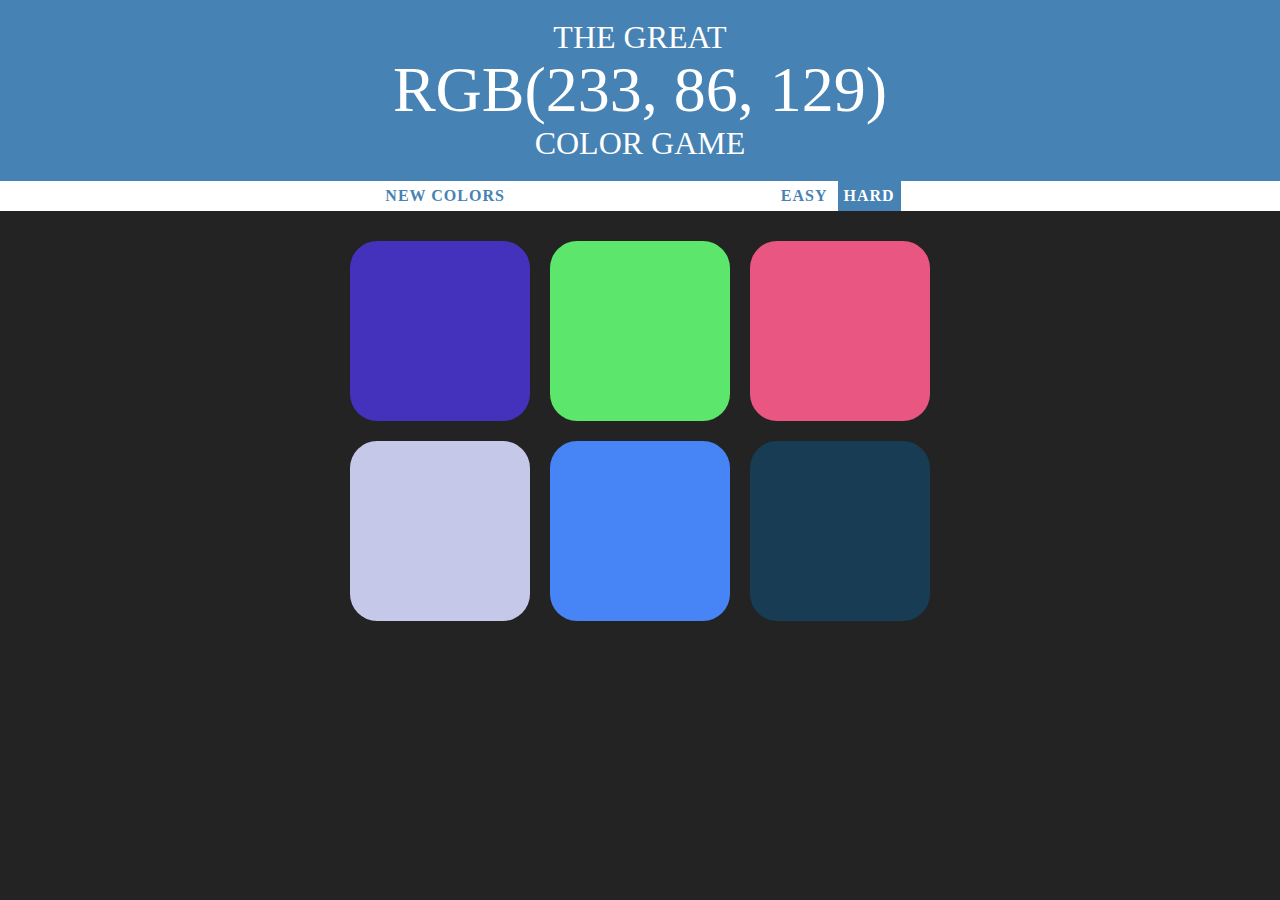
<file: index.html>
<!DOCTYPE html>
<html>
<head>
	<title>Color Game</title>
	<link rel="stylesheet" type="text/css" href="colorGame.css">
</head>
<body>

	<h1>The Great
		<br>
	 <span id="colorDisplay">RGB</span> 
	 <br>
	Color Game</h1>

	<div id="stripe">
		<button id="reset">New Colors</button>
		<span id="message"></span>
		<button class="mode">Easy</button>
		<button class="mode selected">Hard</button>
	</div>

	<div id="container">

		<div class="square"></div>
		<div class="square"></div>
		<div class="square"></div>
		<div class="square"></div>
		<div class="square"></div>
		<div class="square"></div>

	</div>

	<script type="text/javascript" src="colorGame.js"></script>

</body>
</html>
</file>
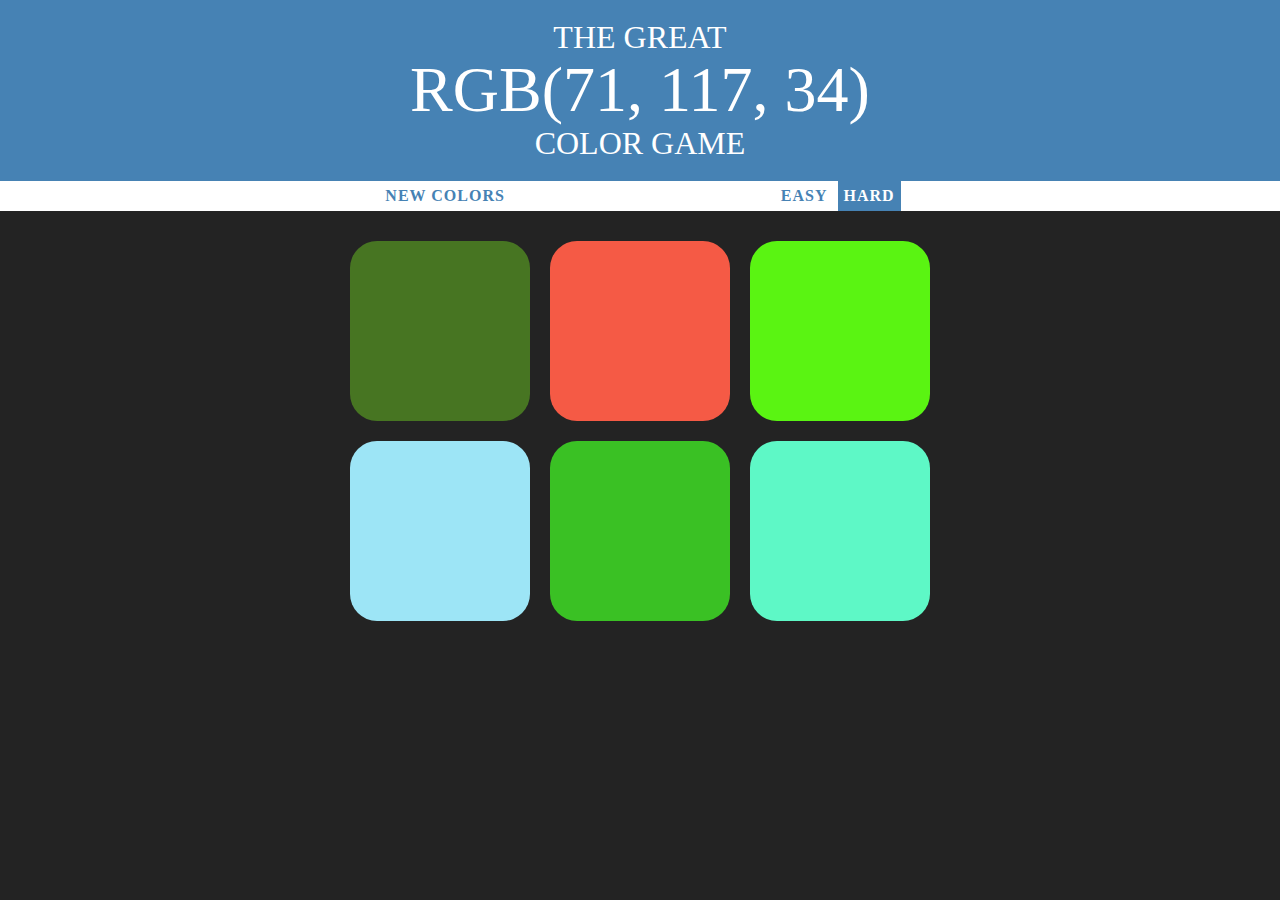
<file: colorGame.html>
<!DOCTYPE html>
<html>
<head>
	<title>Color Game</title>
	<link rel="stylesheet" type="text/css" href="colorGame.css">
</head>
<body>

	<h1>The Great
		<br>
	 <span id="colorDisplay">RGB</span> 
	 <br>
	Color Game</h1>

	<div id="stripe">
		<button id="reset">New Colors</button>
		<span id="message"></span>
		<button class="mode">Easy</button>
		<button class="mode selected">Hard</button>
	</div>

	<div id="container">

		<div class="square"></div>
		<div class="square"></div>
		<div class="square"></div>
		<div class="square"></div>
		<div class="square"></div>
		<div class="square"></div>

	</div>

	<script type="text/javascript" src="colorGame.js"></script>

</body>
</html>
</file>
<file: colorGame.css>
body {
	background-color: #232323;
	margin: 0;
	font-family: "Montserrat", "Avenir";
}

h1 {
	color: white;
	font-weight: normal;
	text-transform: uppercase;
	text-align: center;
	background: steelblue;
	margin: 0;
	line-height: 1.1;
	padding: 20px 0;
}

#colorDisplay {
	font-size: 200%;
}

#message {
	display: inline-block;
	width: 20%;
}

#container {
	margin: 20px auto;
	max-width: 600px;
}

.square {
	width: 30%;
	margin: 1.66%;
	float: left;
	background: purple;
	padding-bottom: 30%;
	border-radius: 15%;
	transition: background 0.6s;
	-webkit-transition: background 0.6s;
	-moz-transition: background 0.6s;
}

#stripe {
	background: white;
	height: 30px;
	text-align: center;
	color: black;
}

.selected {
	color: white;
	background: steelblue;
}

button {
	border: none;
	background: none;
	text-transform: uppercase;
	font-family: "Montserrat", "Avenir";
	height: 100%;
	font-weight: 700;
	color: steelblue;
	letter-spacing: 1px;
	font-size: inherit;
	transition: all 0.3s;
	outline: none;
}

button:hover {
	color: white;
	background: steelblue;
}
</file>
